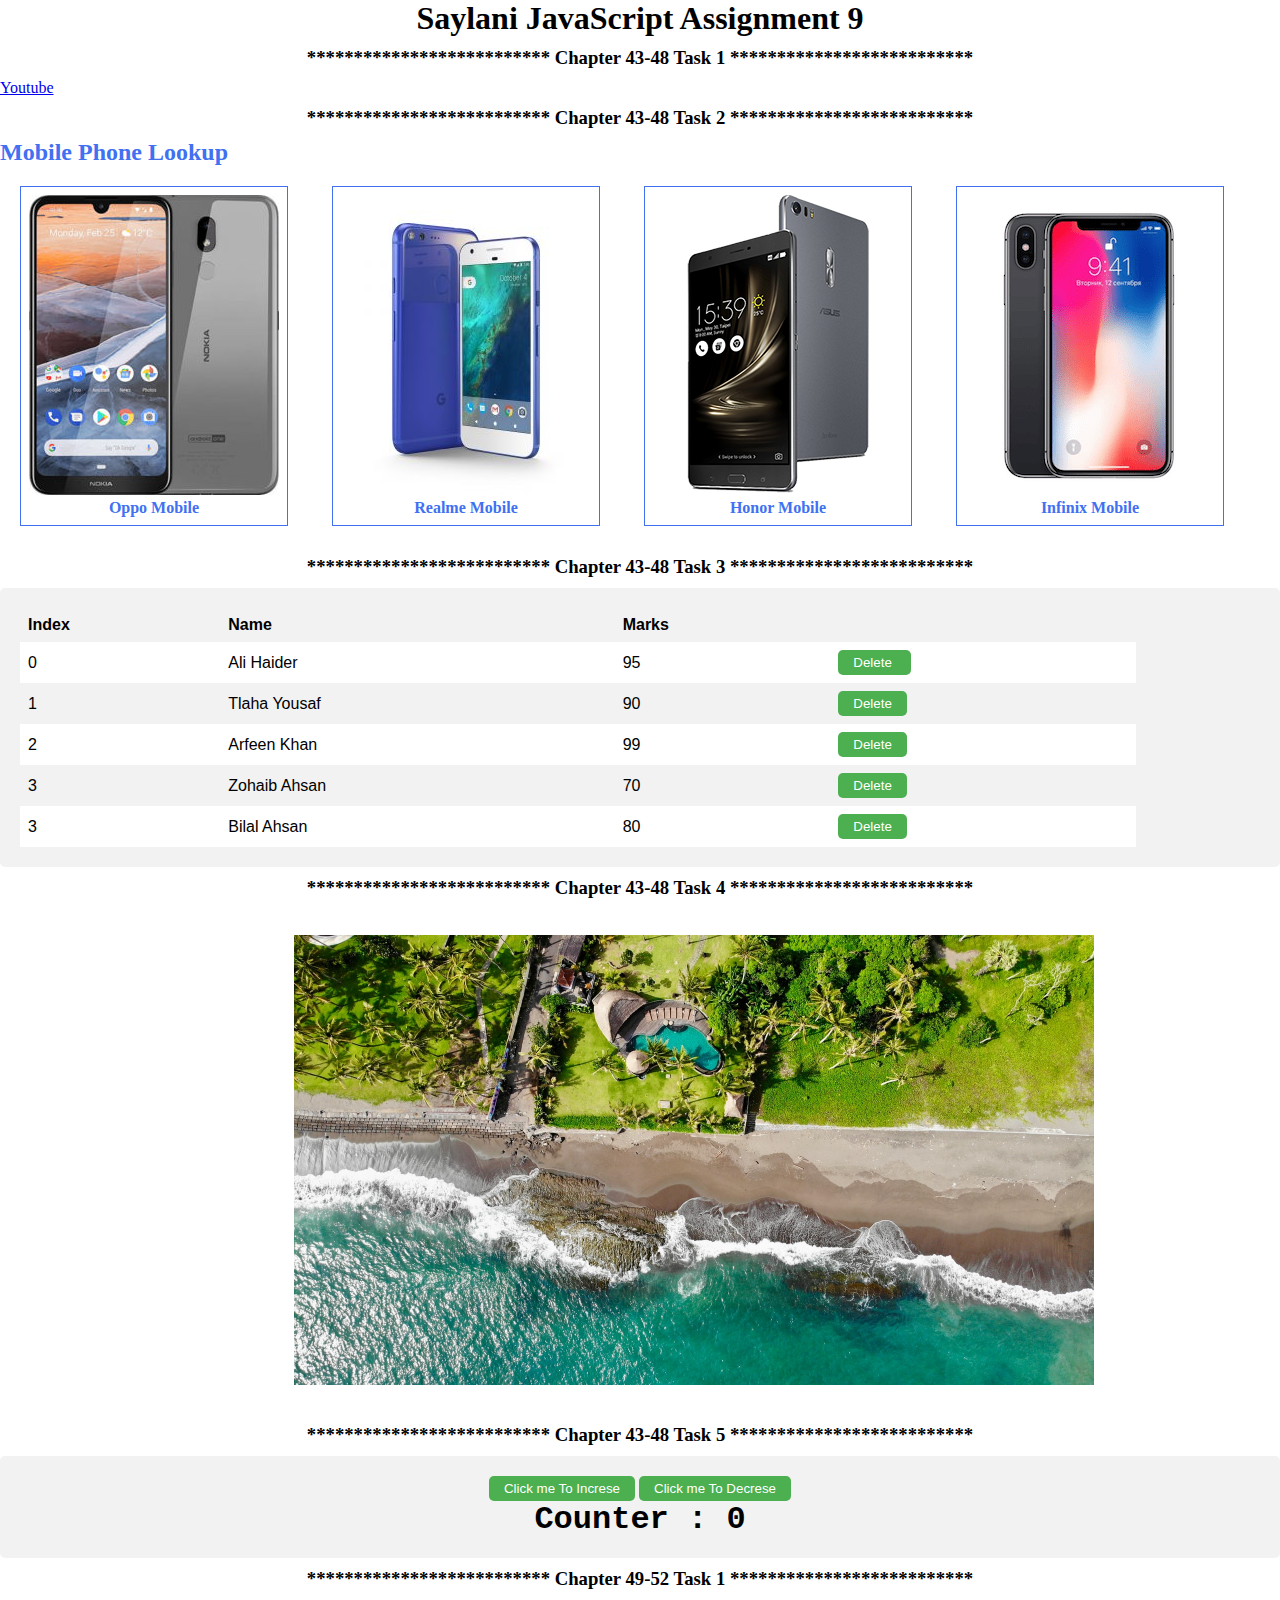
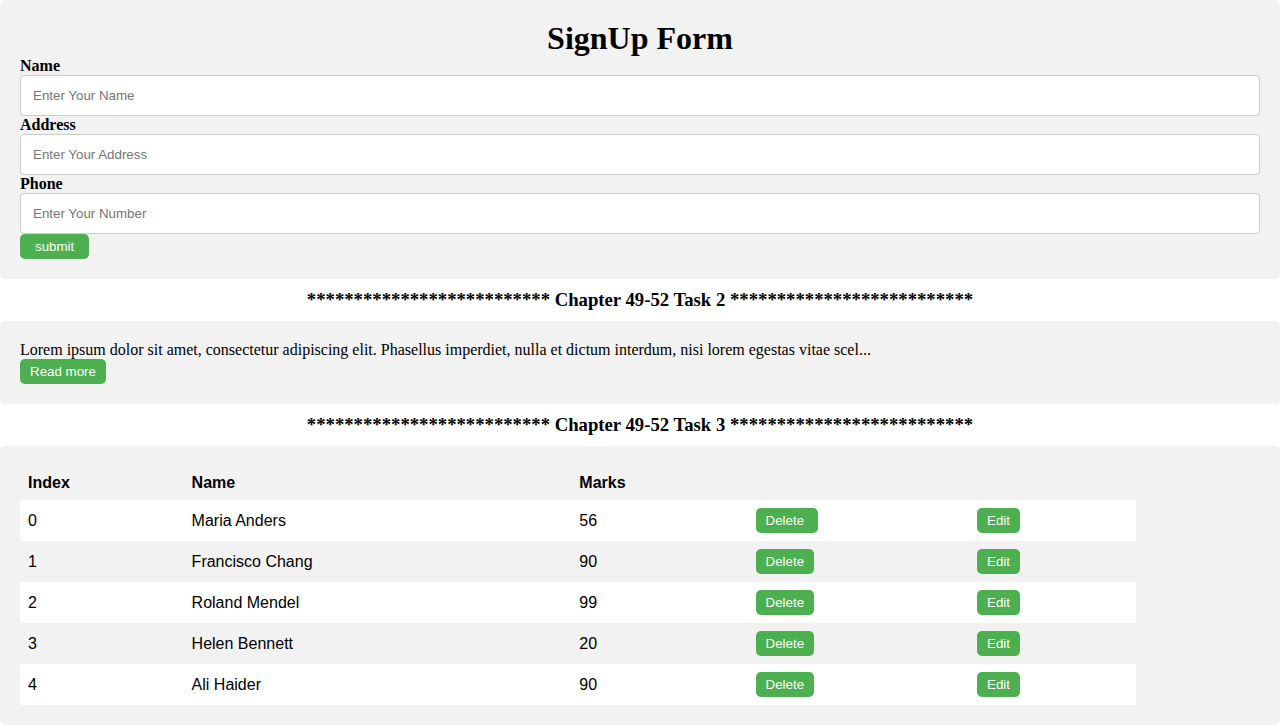
<file: JS Assignmnet 9 Task From Chapter 39 to 67/index.html>
<!DOCTYPE html>
<html lang="en">
  <head>
    <meta charset="UTF-8" />
    <meta name="viewport" content="width=device-width, initial-scale=1.0" />
    <title>JS Assignmnet 9 Task From Chapter 39 to 67</title>
    <link
      rel="stylesheet"
      href="https://stackpath.bootstrapcdn.com/bootstrap/4.5.0/css/bootstrap.min.css"
      integrity="sha384-9aIt2nRpC12Uk9gS9baDl411NQApFmC26EwAOH8WgZl5MYYxFfc+NcPb1dKGj7Sk"
      crossorigin="anonymous"
    />
    <link rel="stylesheet" href="style.css" />
  </head>
  <body>
    <h1>Saylani JavaScript Assignment 9</h1>

    <h3>
      ************************** Chapter 43-48 Task 1 **************************
    </h3>
    <a id="youtube" onclick="alert_box()" href="http://www.youtube.com"
      >Youtube</a
    >
    <h3>
      ************************** Chapter 43-48 Task 2 **************************
    </h3>
    <h2>Mobile Phone Lookup</h2>
    <div id="mobilePhoneDisplay">
      <div class="mobile">
        <a href="" onclick="alert_box()">
          <img src="./Mobile Images/mobile_img1.jpg" alt="" />
        </a>
        <h4>Oppo Mobile</h4>
      </div>
      <div class="mobile">
        <a href="" onclick="alert_box()">
          <img src="./Mobile Images/mobile_img2.jpg" alt="" />
        </a>
        <h4>Realme Mobile</h4>
      </div>
      <div class="mobile">
        <a href="" onclick="alert_box()">
          <img src="./Mobile Images/mobile_img3.jpg" alt="" />
        </a>
        <h4>Honor Mobile</h4>
      </div>
      <div class="mobile">
        <a href="" onclick="alert_box()">
          <img src="./Mobile Images/mobile_img4.jpg" alt="" />
        </a>
        <h4>Infinix Mobile</h4>
      </div>
    </div>

    <h3>
      ************************** Chapter 43-48 Task 3 **************************
    </h3>

    <div class="container">
      <table id="myTable">
        <tr>
          <th>Index</th>
          <th>Name</th>
          <th>Marks</th>
        </tr>
        <tr>
          <td>0</td>
          <td>Ali Haider</td>
          <td>95</td>
          <th>
            <input
              type="button"
              id="delete_row"
              value="Delete "
              onclick="deleteRow(this)"
            />
          </th>
        </tr>
        <tr>
          <td>1</td>
          <td>Tlaha Yousaf</td>
          <td>90</td>
          <th>
            <input
              type="button"
              id="delete_row"
              value="Delete"
              onclick="deleteRow(this)"
            />
          </th>
        </tr>
        <tr>
          <td>2</td>
          <td>Arfeen Khan</td>
          <td>99</td>
          <th>
            <input
              type="button"
              id="delete_row"
              value="Delete"
              onclick="deleteRow(this)"
            />
          </th>
        </tr>
        <tr>
          <td>3</td>
          <td>Zohaib Ahsan</td>
          <td>70</td>
          <th>
            <input
              type="button"
              id="delete_row"
              value="Delete"
              onclick="deleteRow(this)"
            />
          </th>
        </tr>
        <tr>
          <td>3</td>
          <td>Bilal Ahsan</td>
          <td>80</td>
          <th>
            <input
              type="button"
              id="delete_row"
              value="Delete"
              onclick="deleteRow(this)"
            />
          </th>
        </tr>
      </table>
    </div>

    <h3>
      ************************** Chapter 43-48 Task 4 **************************
    </h3>
    <div id="background">
      <img
        id="imgBackground"
        onmouseover="defaultImg(this)"
        onmouseout="changeImg(this)"
        src="./Background Images/bg3.jpg"
        alt=""
      />
    </div>

    <h3>
      ************************** Chapter 43-48 Task 5 **************************
    </h3>
    <div class="container" style="text-align: center;">
      <button type="button" id="increase_decrease" onClick="onClickincrease()">
        Click me To Increse
      </button>
      <button type="button" id="increase_decrease" onClick="onClickdecrease()">
        Click me To Decrese
      </button>
      <p id="counter">Counter : <a id="clicks">0</a></p>
    </div>

    <h3>
      ************************** Chapter 49-52 Task 1 **************************
    </h3>
    <div class="container">
      <form name="form1" autocomplete="on">
        <h1>SignUp Form</h1>
        <p>
          <b>Name</b>
          <input
            type="text"
            size="20"
            name="yourname"
            placeholder="Enter Your Name"
          />
        </p>
        <p>
          <b>Address</b>
          <input
            type="text"
            size="30"
            name="address"
            placeholder="Enter Your Address"
          />
        </p>
        <p>
          <b>Phone</b>
          <input
            type="text"
            size="15"
            name="phone"
            placeholder="Enter Your Number"
          />
        </p>
        <p>
          <input
            type="button"
            id="form_button"
            value="submit"
            onClick="display();"
          />
        </p>
      </form>
    </div>

    <h3>
      ************************** Chapter 49-52 Task 2 **************************
    </h3>
    <div class="container">
      <p>
        Lorem ipsum dolor sit amet, consectetur adipiscing elit. Phasellus
        imperdiet, nulla et dictum interdum, nisi lorem egestas vitae scel<span
          id="dots"
          >...</span
        ><span id="more"
          >erisque enim ligula venenatis dolor. Maecenas nisl est, ultrices nec
          congue eget, auctor vitae massa. Fusce luctus vestibulum augue ut
          aliquet. Nunc sagittis dictum nisi, sed ullamcorper ipsum dignissim
          ac. In at libero sed nunc venenatis imperdiet sed ornare turpis. Donec
          vitae dui eget tellus gravida venenatis. Integer fringilla congue eros
          non fermentum. Sed dapibus pulvinar nibh tempor porta.</span
        >
      </p>
      <button onclick="showToggle()" id="myBtn">Read more</button>
    </div>
    <h3>
      ************************** Chapter 49-52 Task 3 **************************
    </h3>
    <div class="container">
      <table id="MyTable">
        <tr>
          <th>Index</th>
          <th>Name</th>
          <th>Marks</th>
        </tr>
        <tr>
          <td>0</td>
          <td>Maria Anders</td>
          <td>56</td>
          <th>
            <input type="button" value="Delete " onclick="deleteRow(this)" />
          </th>
          <th>
            <input type="button" value="Edit" onclick="editRow(this)" />
          </th>
        </tr>
        <tr>
          <td>1</td>
          <td>Francisco Chang</td>
          <td>90</td>
          <th>
            <input type="button" value="Delete" onclick="deleteRow(this)" />
          </th>
          <th>
            <input type="button" value="Edit" onclick="editRow(this)" />
          </th>
        </tr>
        <tr>
          <td>2</td>
          <td>Roland Mendel</td>
          <td>99</td>
          <th>
            <input type="button" value="Delete" onclick="deleteRow(this)" />
          </th>
          <th>
            <input type="button" value="Edit" onclick="editRow(this)" />
          </th>
        </tr>
        <tr>
          <td>3</td>
          <td>Helen Bennett</td>
          <td>20</td>
          <th>
            <input type="button" value="Delete" onclick="deleteRow(this)" />
          </th>
          <th>
            <input type="button" value="Edit" onclick="editRow(this)" />
          </th>
        </tr>
        <tr>
          <td>4</td>
          <td>Ali Haider</td>
          <td>90</td>
          <th>
            <input type="button" value="Delete" onclick="deleteRow(this)" />
          </th>
          <th>
            <input type="button" value="Edit" onclick="editRow(this)" />
          </th>
        </tr>
      </table>
    </div>

    <script src="./app.js"></script>
    <script
      src="https://code.jquery.com/jquery-3.5.1.slim.min.js"
      integrity="sha384-DfXdz2htPH0lsSSs5nCTpuj/zy4C+OGpamoFVy38MVBnE+IbbVYUew+OrCXaRkfj"
      crossorigin="anonymous"
    ></script>
    <script
      src="https://cdn.jsdelivr.net/npm/popper.js@1.16.0/dist/umd/popper.min.js"
      integrity="sha384-Q6E9RHvbIyZFJoft+2mJbHaEWldlvI9IOYy5n3zV9zzTtmI3UksdQRVvoxMfooAo"
      crossorigin="anonymous"
    ></script>
    <script
      src="https://stackpath.bootstrapcdn.com/bootstrap/4.5.0/js/bootstrap.min.js"
      integrity="sha384-OgVRvuATP1z7JjHLkuOU7Xw704+h835Lr+6QL9UvYjZE3Ipu6Tp75j7Bh/kR0JKI"
      crossorigin="anonymous"
    ></script>
  </body>
</html>
</file>
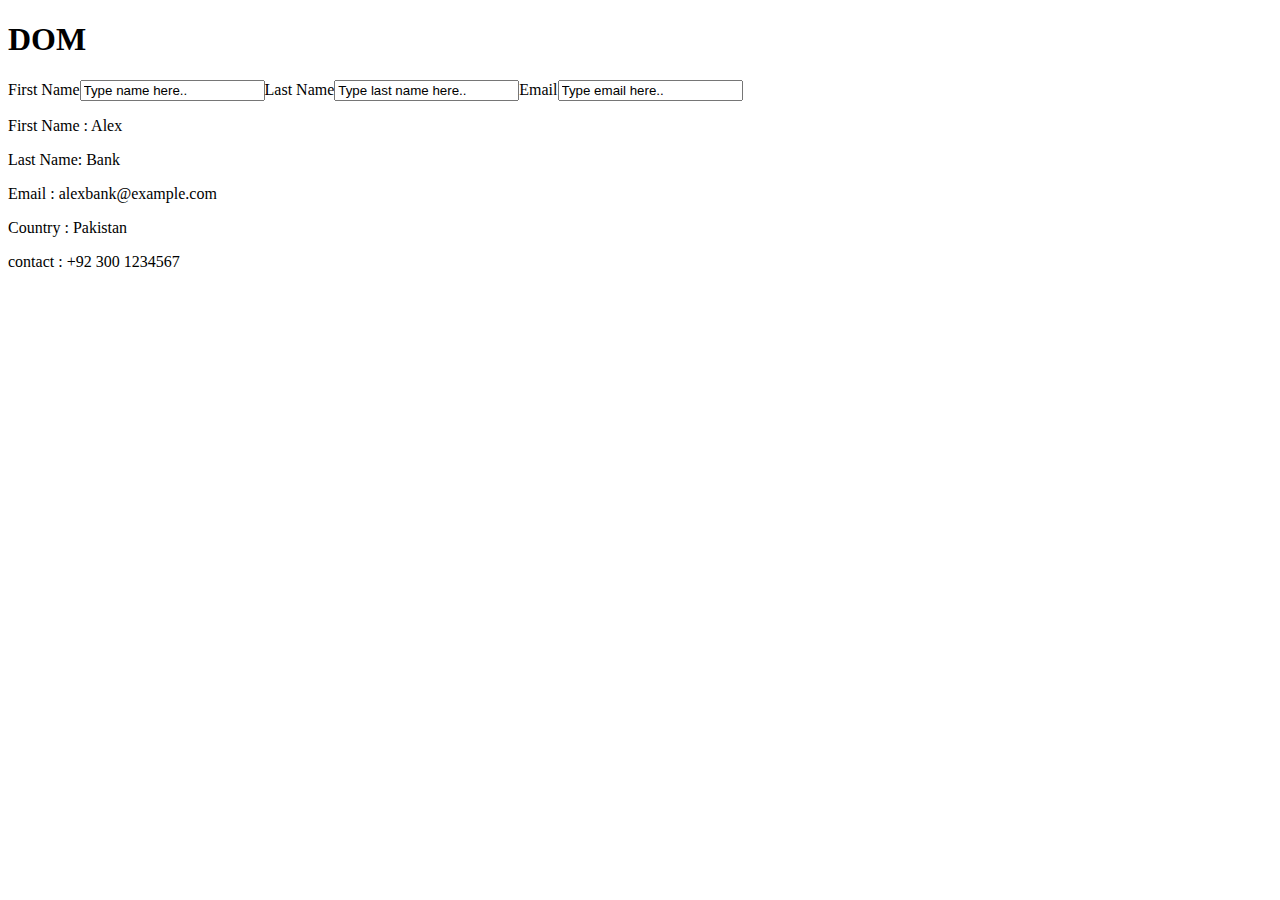
<file: JS Assignmnet 9 Task From Chapter 39 to 67/dom.html>
<!DOCTYPE html><html lang="en"><head><meta charset="UTF-8"/><meta name="viewport" content="width=device-width, initial-scale=1.0"/><title>DOM</title></head><body><div><h1>DOM</h1><div id="form-content" class="content"><label for="first-name">First Name</label><input type="text" id="first-name"/><label for="last-name">Last Name</label><input type="text" id="last-name"/><label for="email">Email</label><input type="text" id="email"/></div><div id="main-content" class="content"><p class="render">First Name : Alex</p><p class="render" id="lastName">Last Name: Bank</p><p class="render">Email : alexbank@example.com</p><p class="render">Country : Pakistan</p><p class="render">contact : +92 300 1234567</p></div></div>
    <script>
      // ***************************************************  Chapter 58-67 Task 1  *************************************************** 
      // 1. Get element of id “main-content” and assign them in a variable.
      var mainContent = document.getElementById("main-content");
      // console.log(mainContent);

      // 2. Display all child elements of “main-content” element.
      var allChilds = mainContent.getElementsByTagName("p");
      for (var i = 0; i < allChilds.length; i++) {
        // console.log(allChilds[i])  
      }

      // 3. Get all elements of class “render” and show their innerHTML in browser
      var allChilds = mainContent.getElementsByTagName("p");
      for (var i = 0; i < allChilds.length; i++) {
        // console.log(allChilds[i].innerHTML);
      }

      // 4. Fill input value whose element id first-name using javascript.
      // setting placeholder value
      // document.getElementById("first-name").placeholder = "Type first name here..";

      // setting hardcode value
      document.getElementById("first-name").value = "Type name here..";
      // console.log(document.getElementById("first-name"));

      // 5. Repeat part iv for id ”last-name” and “email”.
      // document.getElementById("last-name").placeholder = "Type last name here..";
      // ***************************************  OR  ***************************************
      document.getElementById("last-name").value = "Type last name here..";
      // document.getElementById("email").placeholder = "Type email here..";
      // ***************************************  OR  ***************************************
      document.getElementById("email").value = "Type email here..";


      // ***************************************************  Chapter 58-67 Task 2  *************************************************** 
      // i. What is node type of element having id “form-content”.
      var formContent_nodeType = document.getElementById("form-content").nodeType;
      // console.log(formContent_nodeType);

      // ii. Show node type of element having id “lastName” and its child node.
      // nodeType
      var lastName_nodeType = document.getElementById("lastName").nodeType;
      // console.log(lastName_nodeType);
      // childNode
      var child = document.getElementById("lastName").childNodes[0];
      // console.log(child);

      // iii. Update child node of element having id “lastName”.
      var updated_child = document.getElementById("lastName").childNodes;
      console.log(updated_child)

      // iv. Get First and last child of id “main-content”.
      var firstchild = document.getElementById("main-content").firstChild;
      // console.log(firstchild);
      var lastchild = document.getElementById("main-content").lastChild;
      // console.log(lastchild);

      // v. Get next and previous siblings of id “lastName”.
      var previous_sibling = document.getElementById("lastName").previousSibling;
      // console.log(previous_sibling);
      var next_sibling = document.getElementById("lastName").nextSibling ;
      // console.log(next_sibling);

      // vi. Get parent node and node type of element having id “email”.
      // parent_node
      var parent_node = document.getElementById("email").parentNode;
      // console.log(parent_node);

      // email_nodeType
      var email_nodeType = document.getElementById("email").nodeType;
      // console.log(email_nodeType);

    </script>
</body></html>
</file>
<file: JS Assignmnet 9 Task From Chapter 39 to 67/style.css>
* {
  margin: 0;
  padding: 0;
  box-sizing: border-box;
}
h1 {
  text-align: center;
}
h3 {
  text-align: center;
  margin: 10px 0;
}

/* ************************** Chapter 43-48 Task 2 ************************** */
div.mobile {
  margin: 20px;
  display: inline-block;
  padding: 8px;
  border: 1px solid rgb(65, 112, 241);
}
h2 {
  color: rgb(65, 112, 241);
}
h4 {
  text-align: center;
  color: rgb(65, 112, 241);
}

/* ************************** Chapter 43-48 Task 3 ************************** */
table {
  font-family: arial, sans-serif;
  border-collapse: collapse;
  width: 90%;
}

td,
th {
  text-align: left;
  padding: 8px;
}
table tr th input#delete_row {
  background-color: #4caf50;
  border: none;
  padding: 5px 15px;
  border-radius: 5px;
  color: white;
  cursor: pointer;
}

tr:nth-child(even) {
  background-color: white;
}

/* ************************** Chapter 43-48 Task 4 ************************** */
div#background img#imgBackground {
  height: 50vh;
  margin: 2% 23%;
}
/* ************************** Chapter 43-48 Task 5 ************************** */
button#increase_decrease {
  background-color: #4caf50;
  border: none;
  padding: 5px 15px;
  border-radius: 5px;
  color: white;
  cursor: pointer;
}
p#counter {
  font-size: xx-large;
  font-weight: bolder;
  font-family: "Courier New", Courier, monospace;
}
/* ************************** Chapter 49-52 Task 1 ************************** */
p input#form_button {
  background-color: #4caf50;
  border: none;
  padding: 5px 15px;
  border-radius: 5px;
  color: white;
  cursor: pointer;
}

input[type="text"],
input[type="password"],
input[type="email"],
select,
textarea {
  width: 100%;
  padding: 12px;
  border: 1px solid #ccc;
  border-radius: 4px;
  resize: vertical;
}

label {
  padding: 15px;
  display: inline-block;
}

button#submit {
  background-color: #4caf50;
  color: white;
  padding: 12px 20px;
  border: none;
  border-radius: 4px;
  cursor: pointer;
  float: right;
}

input[type="submit"]:hover {
  background-color: #45a049;
}

.container {
  border-radius: 5px;
  background-color: #f2f2f2;
  padding: 20px;
}

.col-25 {
  float: left;
  width: 25%;
  margin-top: 6px;
}

.col-75 {
  float: left;
  width: 75%;
  margin-top: 6px;
}

/* Clear floats after the columns */
.row:after {
  content: "";
  display: table;
  clear: both;
}

/* Responsive layout - when the screen is less than 600px wide, make the two columns stack on top of each other instead of next to each other */
@media screen and (max-width: 600px) {
  .col-25,
  .col-75,
  input[type="submit"] {
    width: 100%;
    margin-top: 0;
  }
}

/* ************************** Chapter 49-52 Task 2 ************************** */
#more {
  display: none;
}
button#myBtn {
  background-color: #4caf50;
  border: none;
  cursor: pointer;
  border-radius: 5px;
  color: white;
  padding: 5px 10px;
}

/* ************************** Chapter 49-52 Task 3 ************************** */
input[type="button"] {
  background-color: #4caf50;
  border: none;
  cursor: pointer;
  border-radius: 5px;
  color: white;
  padding: 5px 10px;
}
</file>
